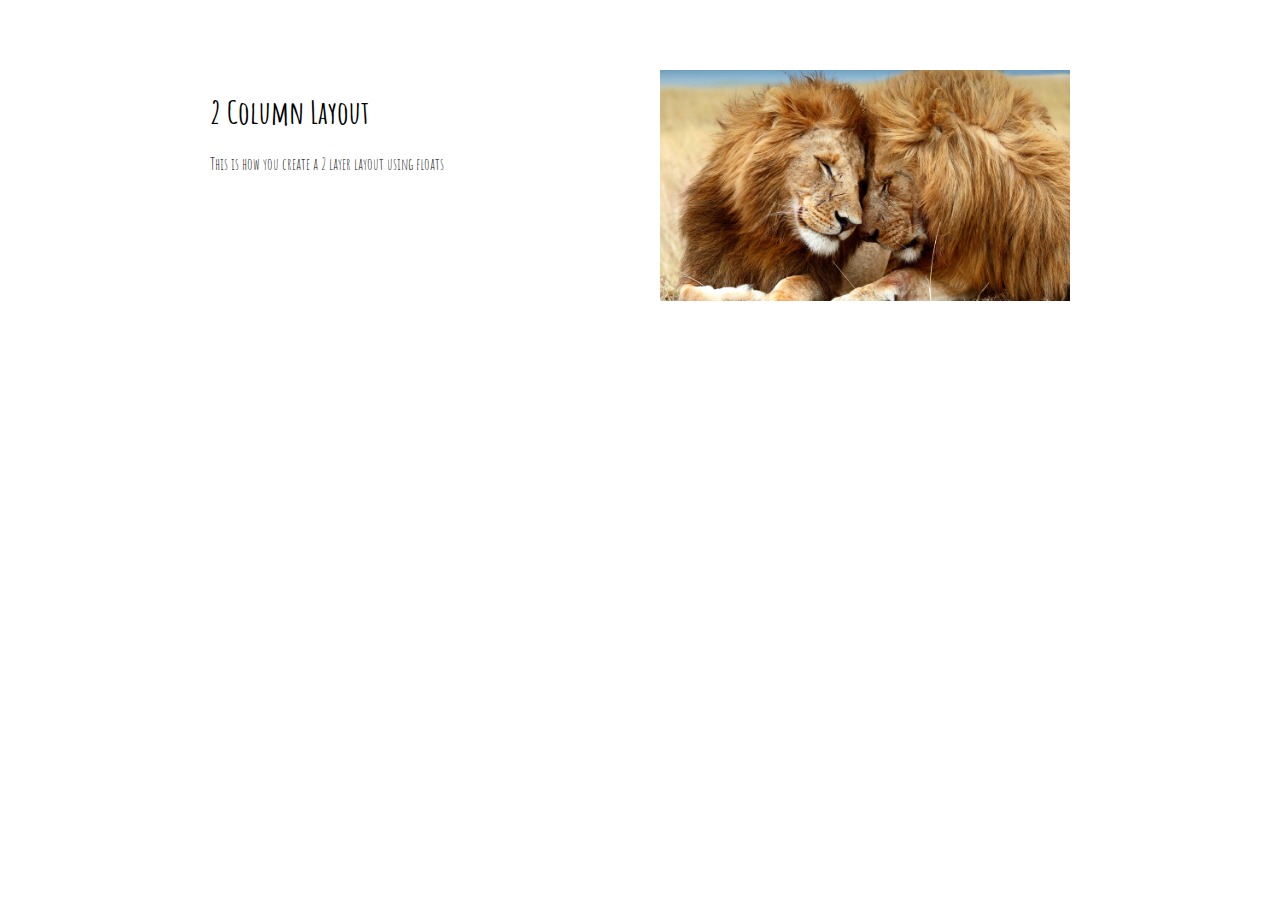
<file: index.html>
<!DOCTYPE html>
<html>
<head>
	<title>Responsive CSS</title>
	<link rel="stylesheet" type="text/css" href="css/index.css">
	<link href="https://fonts.googleapis.com/css?family=Amatic+SC" rel="stylesheet">
</head>
<body>
 <div id="wrapper">
 	<article id="left_column">
 		<h1>2 Column Layout</h1>

 		<p>This is how you create a 2 layer layout using floats</p>

 	</article>
 	<aside id="right_column">
 		<img class="img_response" src="images/Lions.jpg">
 	</aside >
 	<div class="clr"></div>


 </div>
</body>
</html>
</file>
<file: css/index.css>
body {
	margin:0px;
	padding: 0px;
	font-family: 'Amatic SC', cursive;
}

#wrapper{
	width:1280px;
	padding:50px;
	margin-left:auto;
	margin-right:auto;
	box-sizing: border-box;
}

@media only screen and (max-width: 1280px){
	#wrapper{
		width:1000px;
	}
}

@media only screen and (max-width: 800px){
	#wrapper{
		width:100%;
		padding: none;
	}

	#left_column{

	width: 100%;
	padding:20px;
	float:left;
	box-sizing: border-box;
}

#right_column{

	width:100%;
	padding:20px;
	float:left;
	box-sizing: border-box;
}
}

@media only screen and (max-width: 480px){
	#wrapper{
		width:390px;
		padding: none;
	}
}

#left_column{

	width: 50%;
	padding:20px;
	float:left;
	box-sizing: border-box;
}

#right_column{

	width:50%;
	padding:20px;
	float:left;
	box-sizing: border-box;
}

.clr {
	clear:both;
}

.img_response{
	width:100%;
}
</file>
